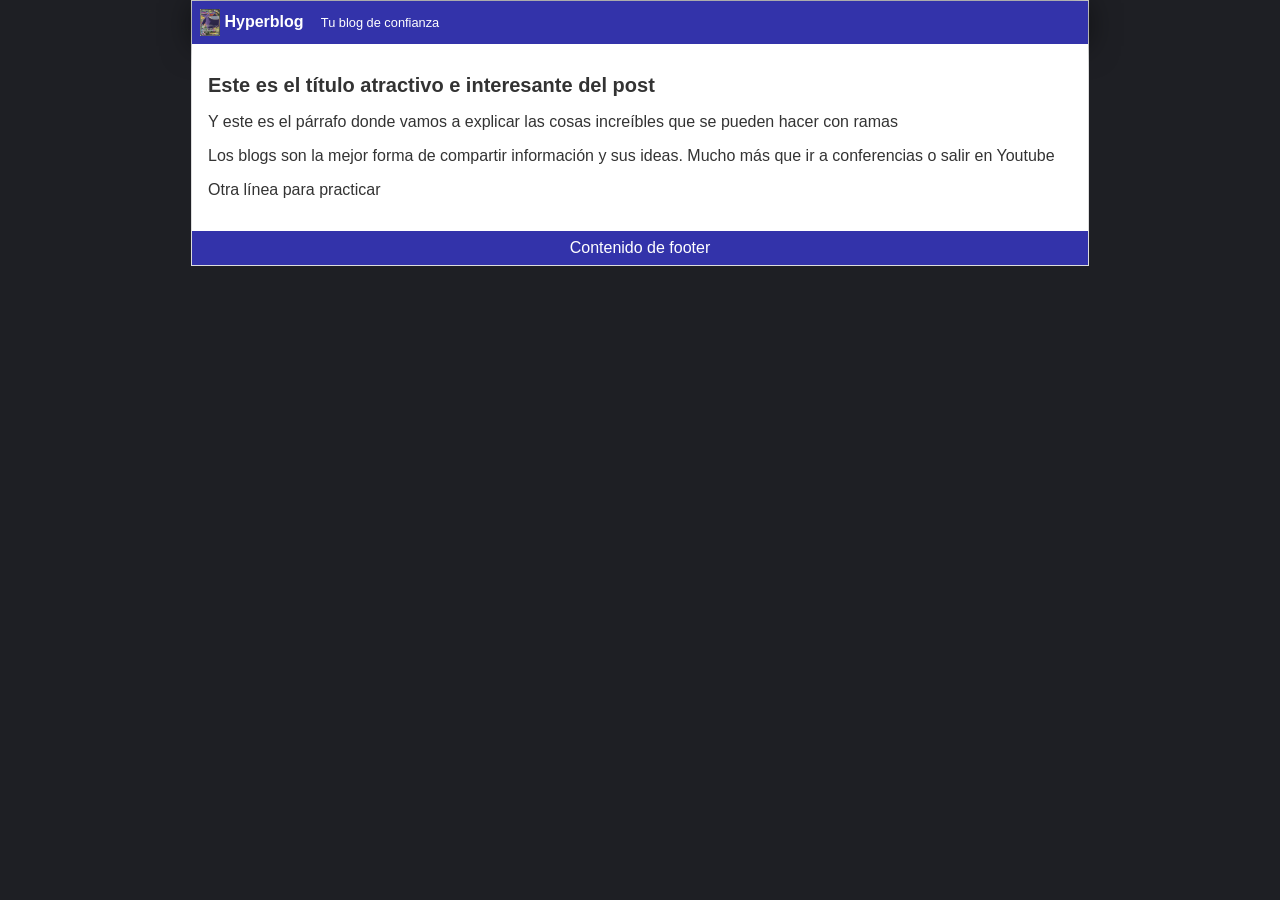
<file: index.html>
<!DOCTYPE html>
<html lang="en">
<head>
    <meta charset="UTF-8">
    <meta http-equiv="X-UA-Compatible" content="IE=edge">
    <meta name="viewport" content="width=device-width, initial-scale=1.0">
    <title>Practicando con Git</title>
    <link rel="stylesheet" href="/estilos/estilos.css">
</head>
<body>
    <div id="container">
        <div id="cabecera">
            <img id="logo" src="./imagenes/gengar.png" alt="gengar">
            Hyperblog
            <span id="tagline">Tu blog de confianza</span>
        </div>
        <div id="post">
            <h1>Este es el t&iacute;tulo atractivo e interesante del post</h1>
            <p>Y este es el p&aacute;rrafo donde vamos a explicar las cosas incre&iacute;bles que se pueden hacer con ramas</p>
            <p>Los blogs son la mejor forma de compartir informaci&oacute;n y sus ideas. Mucho m&aacute;s que ir a conferencias o salir en Youtube</p>
            <p>Otra l&iacute;nea para practicar</p>
        </div>
        <div id="footer">
          Contenido de footer  
        </div>
    </div>
</body>
</html>
</file>
<file: estilos/estilos.css>
body {
    background-color: #1e1f24;
    color: #333;
    text-align: left;
    font-family: Arial, Helvetica, sans-serif;
    font-size: 16px;
    margin: 0;
    padding: 0;
}

#cabecera {
    background: #33A;
    box-shadow: 0px 2px 30px 0px rgba(0,0,0,0.5);
    color: white;
    font-weight: bold;
    margin: 0;
    padding: 0.5em;
    
}

#cabecera #logo {
    width: 20px;
    vertical-align: middle;
}

#cabecera #tagline {
    padding: 0 0 0 1em;
    font-weight: normal;
    font-size: 0.8em;
}

#container {
    width: 70%;
    padding: 0;
    text-align: left;
    border: 1px solid #ddd;
    margin: auto;
}

#container h1 {
    font-size: 20px;
}

#post {
    background: white;
    padding: 1em;
}

#footer{
    background-color: #33A;
    color: white;
    text-align: center;
    padding: 0.5em;
}
</file>
